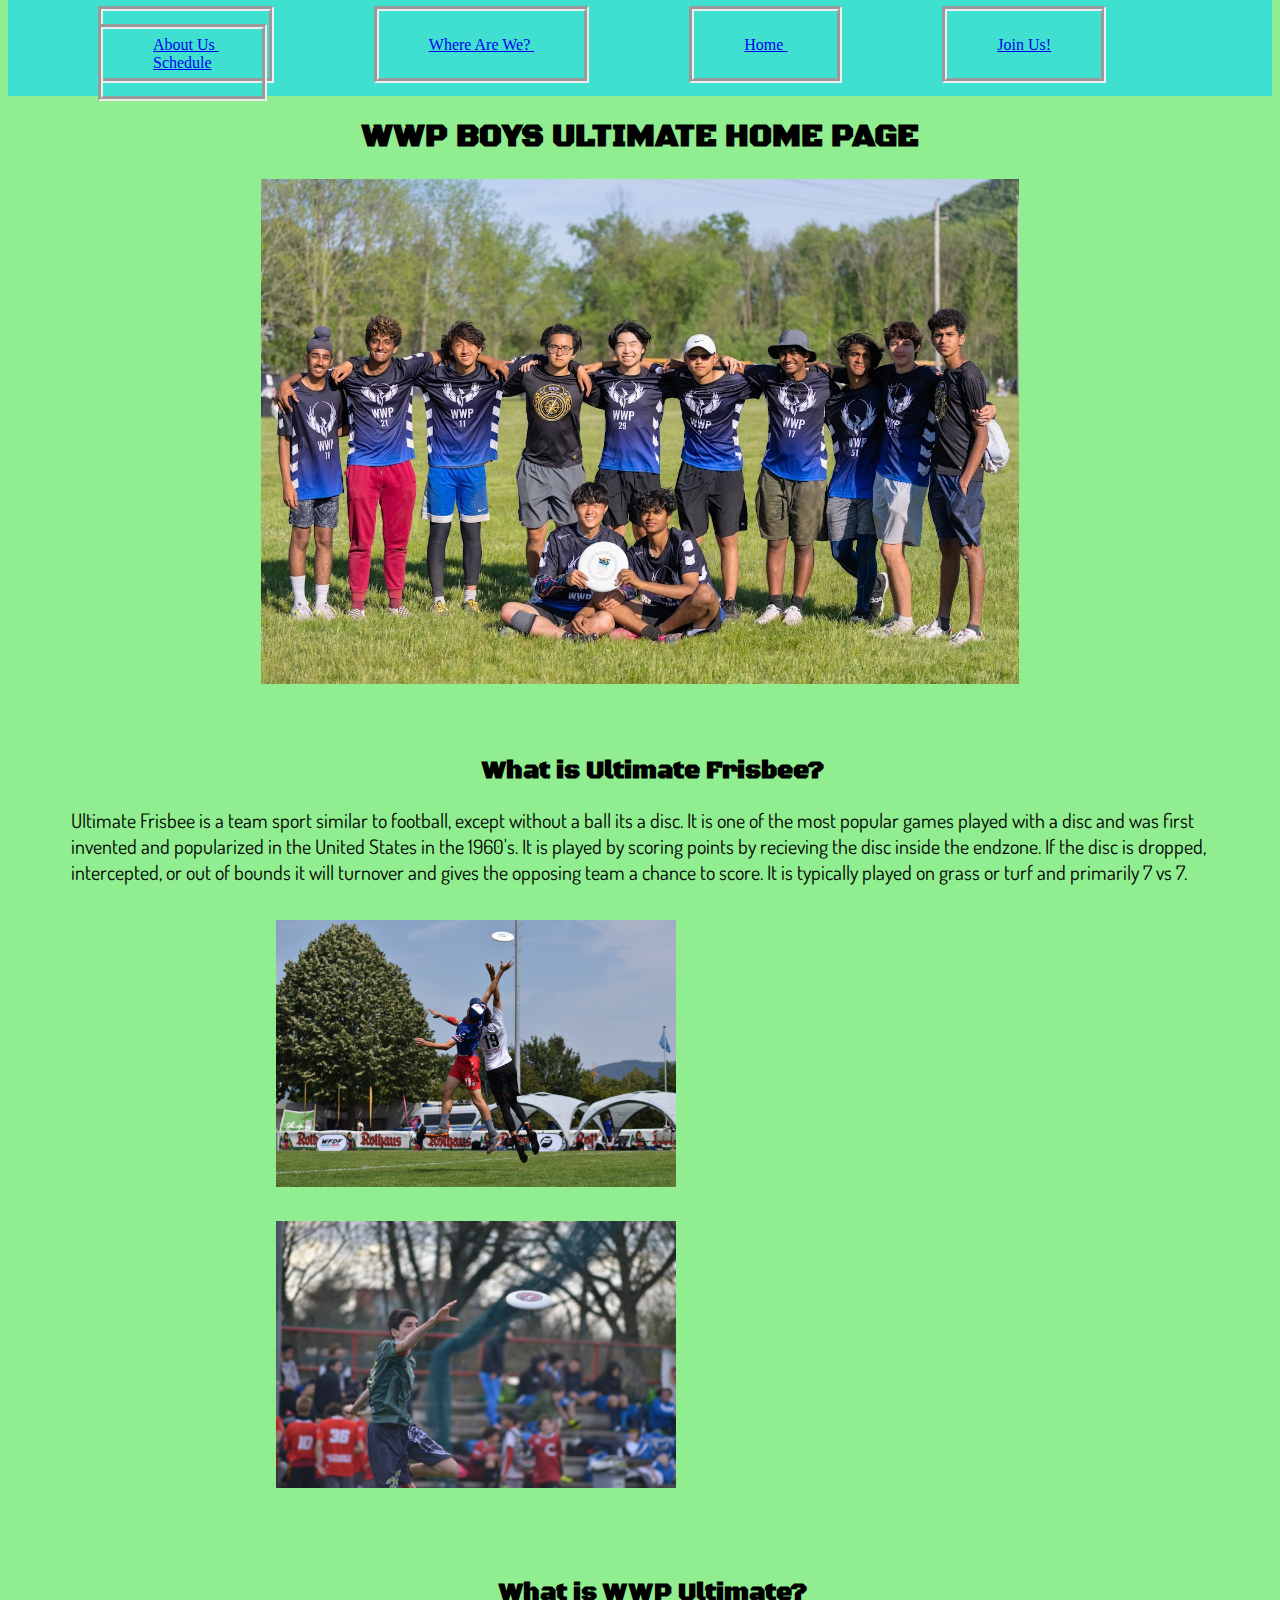
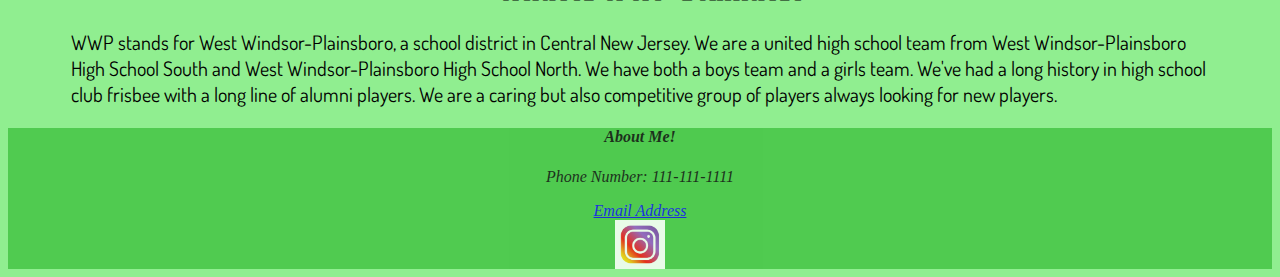
<file: index.html>
<!DOCTYPE html>
<html>
<head>

    <link rel="preconnect" href="https://fonts.googleapis.com">
<link rel="preconnect" href="https://fonts.gstatic.com" crossorigin>
<link href="https://fonts.googleapis.com/css2?family=Black+Ops+One&family=Dosis&display=swap" rel="stylesheet">

    <link rel= "stylesheet" type = "text/css" href="style.css">

<!-- References to Style Sheets as well as two different Google Fonts, Black Ops One and Dosis -->
<meta name = "name" content = "WWP Boys Ultimate Home Page">
<meta name="description" content="Ultimate Frisbee Team Home Page">
<meta name = "content" content = "Ultimate Frisbee Home Page, Schedule, Join form, roster, and location">
<meta name="keywords" content="WWP, Frisbee, Ultimate, NJ, Team">
<meta name="author" content="Zachary Fan">
    <meta charset="utf-8" />
    <title>WWP Ultimate</title>
    <nav>
        <ul>
            <li><a href="aboutUs.html"> About Us </a></li>
            <li><a href="where.html"> Where Are We? </a></li>
            <li><a href = "index.html"> Home </a></li>
            <li><a href="joinUs.html"> Join Us!</a></li>
            <li><a href="schedule.html"> Schedule</a></li>


        </ul>
    </nav>
<!-- Navigation Bar atop of every page. 5 Buttons leading to About us Page, Where are we Page, Home Page, Join us page, and Schedule page-->

    <h1>
        WWP BOYS ULTIMATE HOME PAGE
    </h1>
</head>

<!-- For this assignment I chose to focus on my High School Ultiamte Frisbee team that I played on. I was very active in this community and extremely passionate about it so it was an easy theme to pick. I chose to express this theme by making a professional page for the team. A webpage that conveys important information about the team and ways to get involved and overall who we are and what Frisbee is.-->
<body>
    <img  src = img\homePhoto.jpg alt = "Team Photo" class = "center">

    <article>
<h2> What is Ultimate Frisbee?</h2>
<p>
    Ultimate Frisbee is a team sport similar to football, except without a ball its a disc. It is one of the most popular games played with a disc and was first invented and popularized in the United States in the 1960's. It is played by scoring points by recieving the disc inside the endzone. If the disc is dropped, intercepted, or out of bounds it will turnover and gives the opposing team a chance to score. It is typically played on grass or turf and primarily 7 vs 7. 
</p>

<div class = center>
<img src = "img\john-kofi-ZTFdqy6h4ME-unsplash.jpg" alt = "Man Catching Frisbee" id = "homePhoto">

<img src = "img\stefano-zocca-fSvXXOMhF4k-unsplash.jpg" alt = "Man Catching Frisbee" id = "homePhoto">
</div>


<h2>What is WWP Ultimate?</h2>
<p>
    WWP stands for West Windsor-Plainsboro, a school district in Central New Jersey. We are a united high school team from West Windsor-Plainsboro High School South and West Windsor-Plainsboro High School North. We have both a boys team and a girls team. We've had a long history in high school club frisbee with a long line of alumni players. We are a caring but also competitive group of players always looking for new players. 

</p>



    </article>
</body>
<!-- Footer which just has ways to contact the team. However, I didn't provide an actual phone number but the email is the team's professional email and the instagram icon is a hyperlink to the team's official instagram. -->
<footer>
    <address>

    <h4>
        About Me!
    </h4>
    <p>Phone Number: 111-111-1111</p>
    <a href = "mailto: wwpultimate@gmail.com">Email Address</a>
    
  <a href="https://www.instagram.com/wwpboysultimate/">  <img src = "img\instagram-1581266_640.jpg" alt = "Instagram Icon" class= center>
    </a>
    </address>

</footer>
</html>
</file>
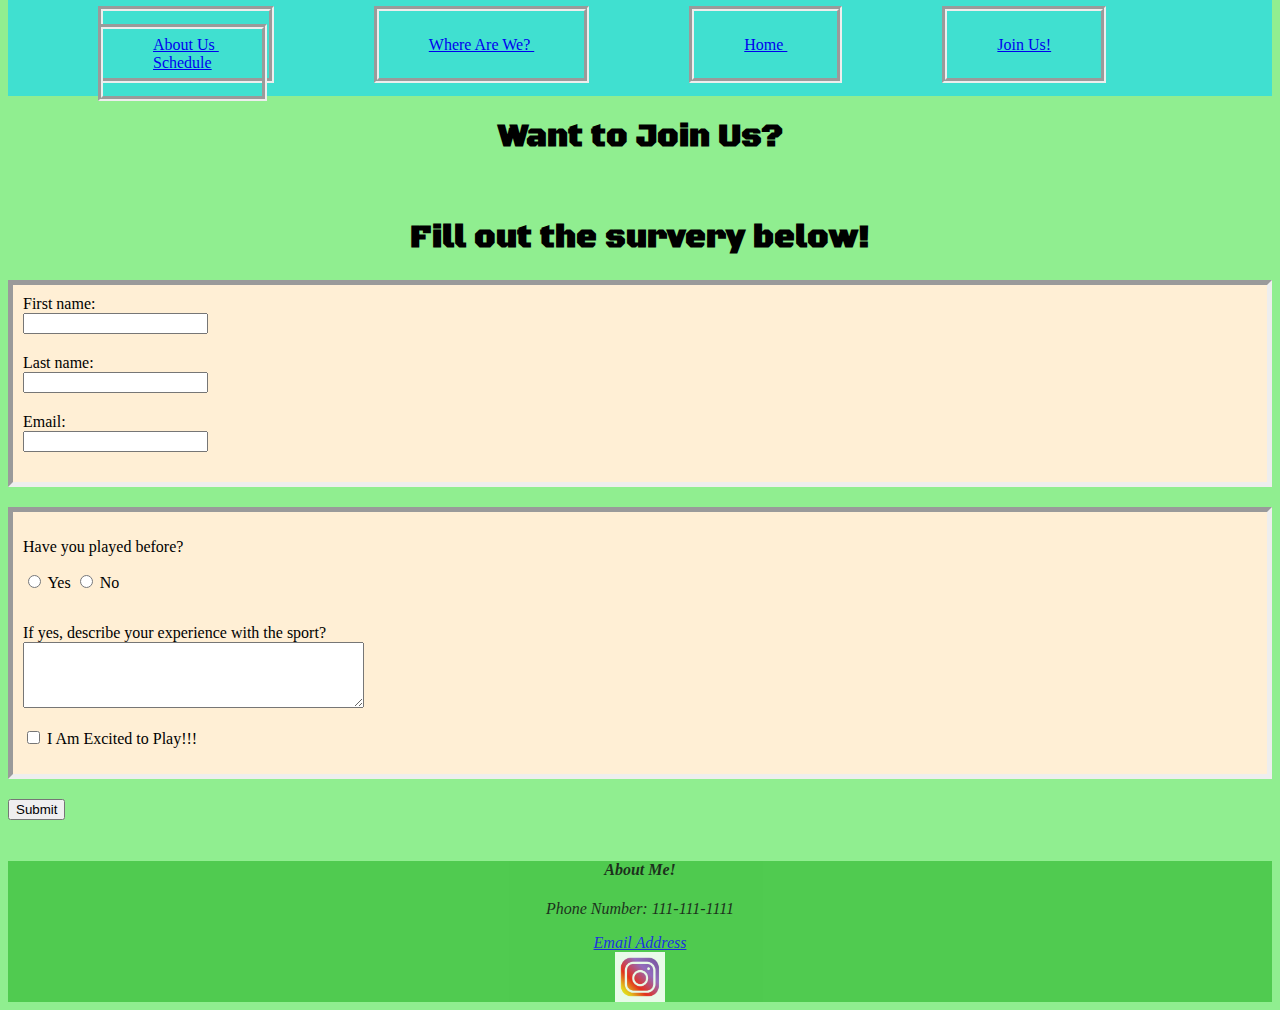
<file: joinUs.html>
<!DOCTYPE html>
<html>
<head>
    <link rel="preconnect" href="https://fonts.googleapis.com">
    <link rel="preconnect" href="https://fonts.gstatic.com" crossorigin>
    <link href="https://fonts.googleapis.com/css2?family=Black+Ops+One&family=Dosis&display=swap" rel="stylesheet">
    
        <link rel= "stylesheet" type = "text/css" href="style.css">
 <meta charset="utf-8" />
    <title>WWP Ultimate</title>
    <nav>
        <ul>
            <li><a href="aboutUs.html"> About Us </a></li>
            <li><a href="where.html"> Where Are We? </a></li>
            <li><a href = "index.html"> Home </a></li>
            <li><a href="joinUs.html"> Join Us!</a></li>
            <li><a href="schedule.html"> Schedule</a></li>


        </ul>
    </nav>

    <h1> Want to Join Us?</h1> <br>
    <h1> Fill out the survery below!</h1>
</head>
<body>
<!-- Coded a form within the webpage for new people who are interested in playing to submit. Uses input type form for name and email adress, as well as radio choice to ask if they've played before. Finally a checkbox.-->
    <form>
        <div id = "nameSurvey">
        <label for="fname">First name:</label><br>
        <input type="text" id="fname" name="fname"><br>
        <label for="lname">Last name:</label><br>
        <input type="text" id="lname" name="lname"><br>
        <label for="mail">Email:</label> <br>
        <input type="email" id="mail" name="user_email" />

        </div>

        <div id = "experienceSurvey?">
            <p> Have you played before?</p>
           <label>
               <input type = "radio" name = "rating" value = "yes">
               Yes
           </label>
           <label>
            <input type = "radio" name = "rating" value = "no">
            No
        </label>

        <p> If yes, describe your experience with the sport?
            <br>

            <textarea rows = 4 cols = 40 id = comments> </textarea>
        </p>

        <label>
            <input type =checkbox>
            I Am Excited to Play!!!
        </label>
            </div>

        
        <input type="submit" value="Submit">
<!--Submit Button for the form -->

      </form>

</body>

<footer>
    <address>

    <h4>
        About Me!
    </h4>
    <p>Phone Number: 111-111-1111</p>
    <a href = "mailto: wwpultimate@gmail.com">Email Address</a>
    
  <a href="https://www.instagram.com/wwpboysultimate/">  <img src = "img\instagram-1581266_640.jpg" alt = "Instagram Icon" class= center>
    </a>
    </address>

</footer>
</html>
</file>
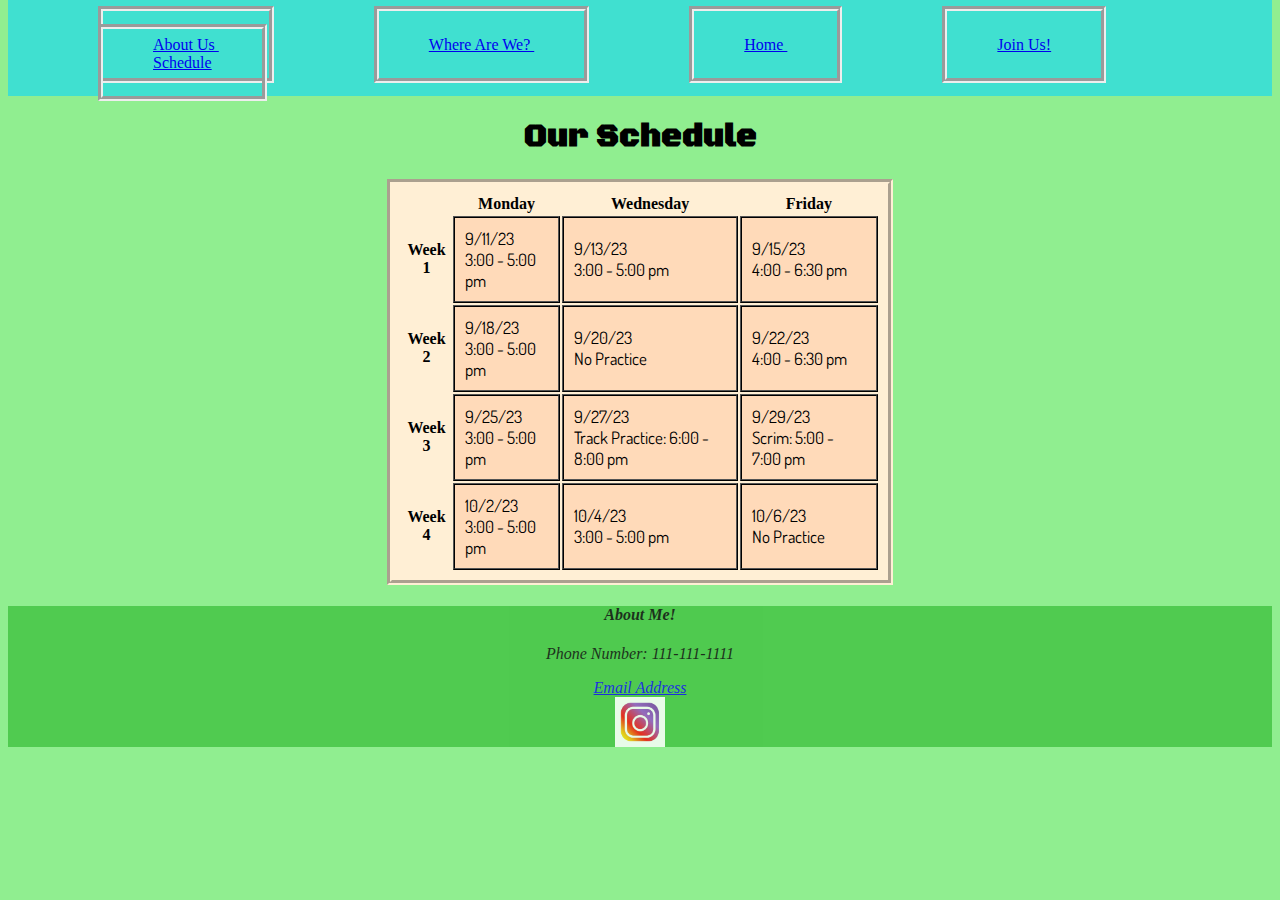
<file: schedule.html>
<!DOCTYPE html>
<html>
<head>
    <link rel="preconnect" href="https://fonts.googleapis.com">
    <link rel="preconnect" href="https://fonts.gstatic.com" crossorigin>
    <link href="https://fonts.googleapis.com/css2?family=Black+Ops+One&family=Dosis&display=swap" rel="stylesheet">
    
        <link rel= "stylesheet" type = "text/css" href="style.css">
    <meta charset="utf-8" />
    <title>WWP Ultimate</title>
    <nav>
        <ul>
            <li><a href="aboutUs.html"> About Us </a></li>
            <li><a href="where.html"> Where Are We? </a></li>
            <li><a href = "index.html"> Home </a></li>
            <li><a href="joinUs.html"> Join Us!</a></li>
            <li><a href="schedule.html"> Schedule</a></li>


        </ul>
    </nav>

    <h1> Our Schedule</h1>
</head>
<body>
    <!-- Table which has the practice schedule. Incldues dates and times as well as any other specifc information, such as if there isn't practice, track practice, etc. Its a 3x4 table with headers for the day of the week and which week. -->
<table>
<tr class = "head">
    <th></th>
    <th> Monday</th>
    <th> Wednesday</th>
    <th> Friday</th>
</tr>
<tr>
    <th>Week 1</th>
    <td>9/11/23 <br> 3:00 - 5:00 pm</td>
    <td>9/13/23 <br> 3:00 - 5:00 pm</td>
    <td>9/15/23 <br> 4:00 - 6:30 pm</td>
</tr>

<tr>
    <th>Week 2</th>
    <td>9/18/23 <br> 3:00 - 5:00 pm</td>
    <td>9/20/23 <br> No Practice</td>
    <td>9/22/23 <br> 4:00 - 6:30 pm</td>
</tr>

<tr>
    <th>Week 3</th>
    <td>9/25/23 <br> 3:00 - 5:00 pm</td>
    <td>9/27/23 <br> Track Practice: 6:00 - 8:00 pm</td>
    <td>9/29/23 <br> Scrim: 5:00 - 7:00 pm</td>
</tr>

<tr>
    <th>Week 4</th>
    <td>10/2/23 <br> 3:00 - 5:00 pm</td>
    <td>10/4/23 <br> 3:00 - 5:00 pm</td>
    <td>10/6/23 <br> No Practice</td>
</tr>


</table>


</body>

<footer>
    <address>

    <h4>
        About Me!
    </h4>
    <p>Phone Number: 111-111-1111</p>
    <a href = "mailto: wwpultimate@gmail.com">Email Address</a>
    
  <a href="https://www.instagram.com/wwpboysultimate/">  <img src = "img\instagram-1581266_640.jpg" alt = "Instagram Icon" class= center>
    </a>
    </address>

</footer>
</html>
</file>
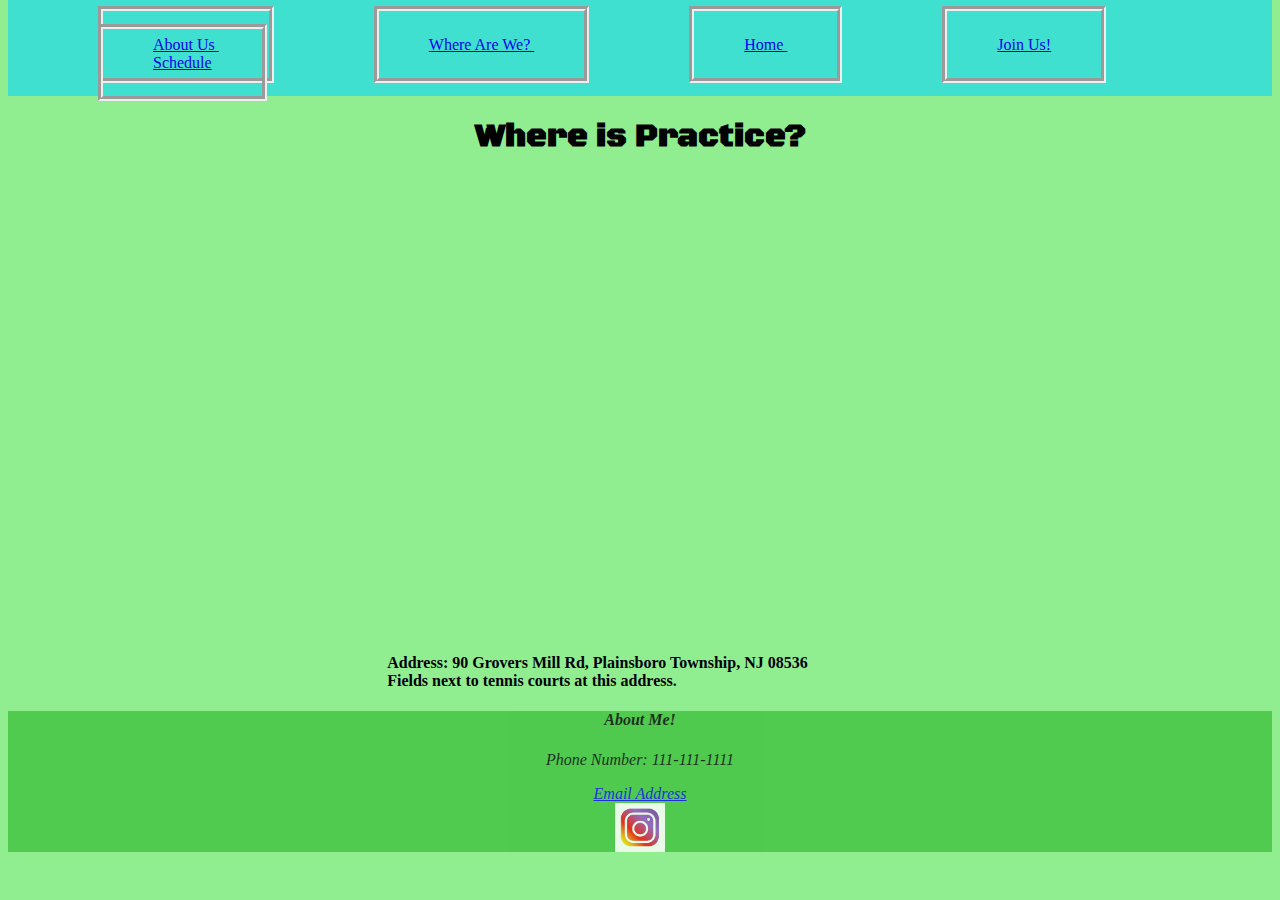
<file: where.html>
<!DOCTYPE html>
<html>
<head>
    <link rel="preconnect" href="https://fonts.googleapis.com">
<link rel="preconnect" href="https://fonts.gstatic.com" crossorigin>
<link href="https://fonts.googleapis.com/css2?family=Black+Ops+One&family=Dosis&display=swap" rel="stylesheet">
    <link rel= "stylesheet" type = "text/css" href="style.css">
    <meta charset="utf-8" />
    <title>WWP Ultimate</title>
    <nav>
        <ul>
            <li><a href="aboutUs.html"> About Us </a></li>
            <li><a href="where.html"> Where Are We? </a></li>
            <li><a href = "index.html"> Home </a></li>
            <li><a href="joinUs.html"> Join Us!</a></li>
            <li><a href="schedule.html"> Schedule</a></li>


        </ul>
    </nav>

    <h1>
        Where is Practice?
    </h1>
</head>
<body>
    <!-- Just an iframe linked to a google maps to display where practice is. -->
    <div id = location>
    <iframe src="https://www.google.com/maps/embed?pb=!1m10!1m8!1m3!1d2177.48650931994!2d-74.59965642258645!3d40.32316296526455!3m2!1i1024!2i768!4f13.1!5e0!3m2!1sen!2sus!4v1694203378484!5m2!1sen!2sus" width="600" height="450" style="border:0;" allowfullscreen="" loading="lazy" referrerpolicy="no-referrer-when-downgrade"></iframe>
<!-- Reiterating the address -->
    <h4>Address: 90 Grovers Mill Rd, Plainsboro Township, NJ 08536 
        <br>
        Fields next to tennis courts at this address.
    </h4>
</div>


</body>

<footer>
    <address>

    <h4>
        About Me!
    </h4>
    <p>Phone Number: 111-111-1111</p>
    <a href = "mailto: wwpultimate@gmail.com">Email Address</a>
    <a href="https://www.instagram.com/wwpboysultimate/">  <img src = "img\instagram-1581266_640.jpg" alt = "Instagram Icon" class= center>
    </a>
    </address>

</footer>
</html>
</file>
<file: style.css>
/* Organized the css file alphabetically, which seemed the best choice for this project */

address{
    text-align: center;
}

#alumniPhoto{
    max-width: 70%;
    max-height: 70%;
    padding-top: 25px;
}


article> h2{
    margin-left: 2%;
    font-size: 25px;
    font-family: 'Black Ops One', cursive;

}

article > p{
  display: block;
  margin-left: auto;
  margin-right: auto;
  width: 90%;
  font-size: 20px;
  font-family: 'Dosis', sans-serif;
}


body{

    background-color: lightgreen;
}

#captains{
    display: block;
    margin-left: auto;
    margin-right: auto;
    width: 78%;
}


#captains img{
max-height: 400px;
max-width: 350px;
padding-left: 60px;
padding-right: 60px;
padding-top: 40px;
}

.center {
    display: block;
    margin-left: auto;
    margin-right: auto;
    width: 60%;
  }

figure{
    display: inline-block;
    text-align: center;
    margin: 0px;
}

figcaption{
    font-size: 20px;
    font-family: 'Dosis', sans-serif;

}

footer{
    background-color: rgb(64, 194, 64);
    opacity: 80%;
}

footer img{
    max-height: 50px;
    max-width: 50px;
    display: block;
    
}

form input{
    margin-bottom:  20px;
}

form div{
    background-color:papayawhip;
    border-style: inset;
    border-width: 5px;
    margin-bottom: 20px;
    padding: 10px;
}

#homePhoto{
    max-width: 400px;
    max-height: 400px;
    padding: 15px;
}

h1{
    text-align: center;
    font-family: 'Black Ops One', cursive;
}

h2{
    text-align: center;
    font-family: 'Black Ops One', cursive;
    padding-top: 50px;
}

#location{
    display: block;
    margin-left: auto;
    margin-right: auto;
    width: 40%;
}


nav{
    background-color: turquoise;
    min-height: 100px;
    margin-top: -20px;

}


nav li{
    display: inline;
    border-style: groove;
    border-width: 5px;
    margin-left: 50px;  
    margin-right: 50px;
    padding-left: 50px;
    padding-right: 50px;
    padding-bottom: 25px;
    padding-top: 25px;
    margin: 50px;
    position: relative; top: 40px;

}


nav ul{
    width: 95%;
}

table{
    border: papayawhip;
    background-color: papayawhip;
    border-style: groove;
    border-width: 5px;
    padding: 8px;
    display: block;
    width: 40%;
    margin-left: auto;
    margin-right: auto;

    
}

td{
border: black;
border-width: 2px;
border-style:ridge;
padding: 10px;
background-color: peachpuff;
font-family: 'Dosis', sans-serif;
font-size: 17px;
}
</file>
